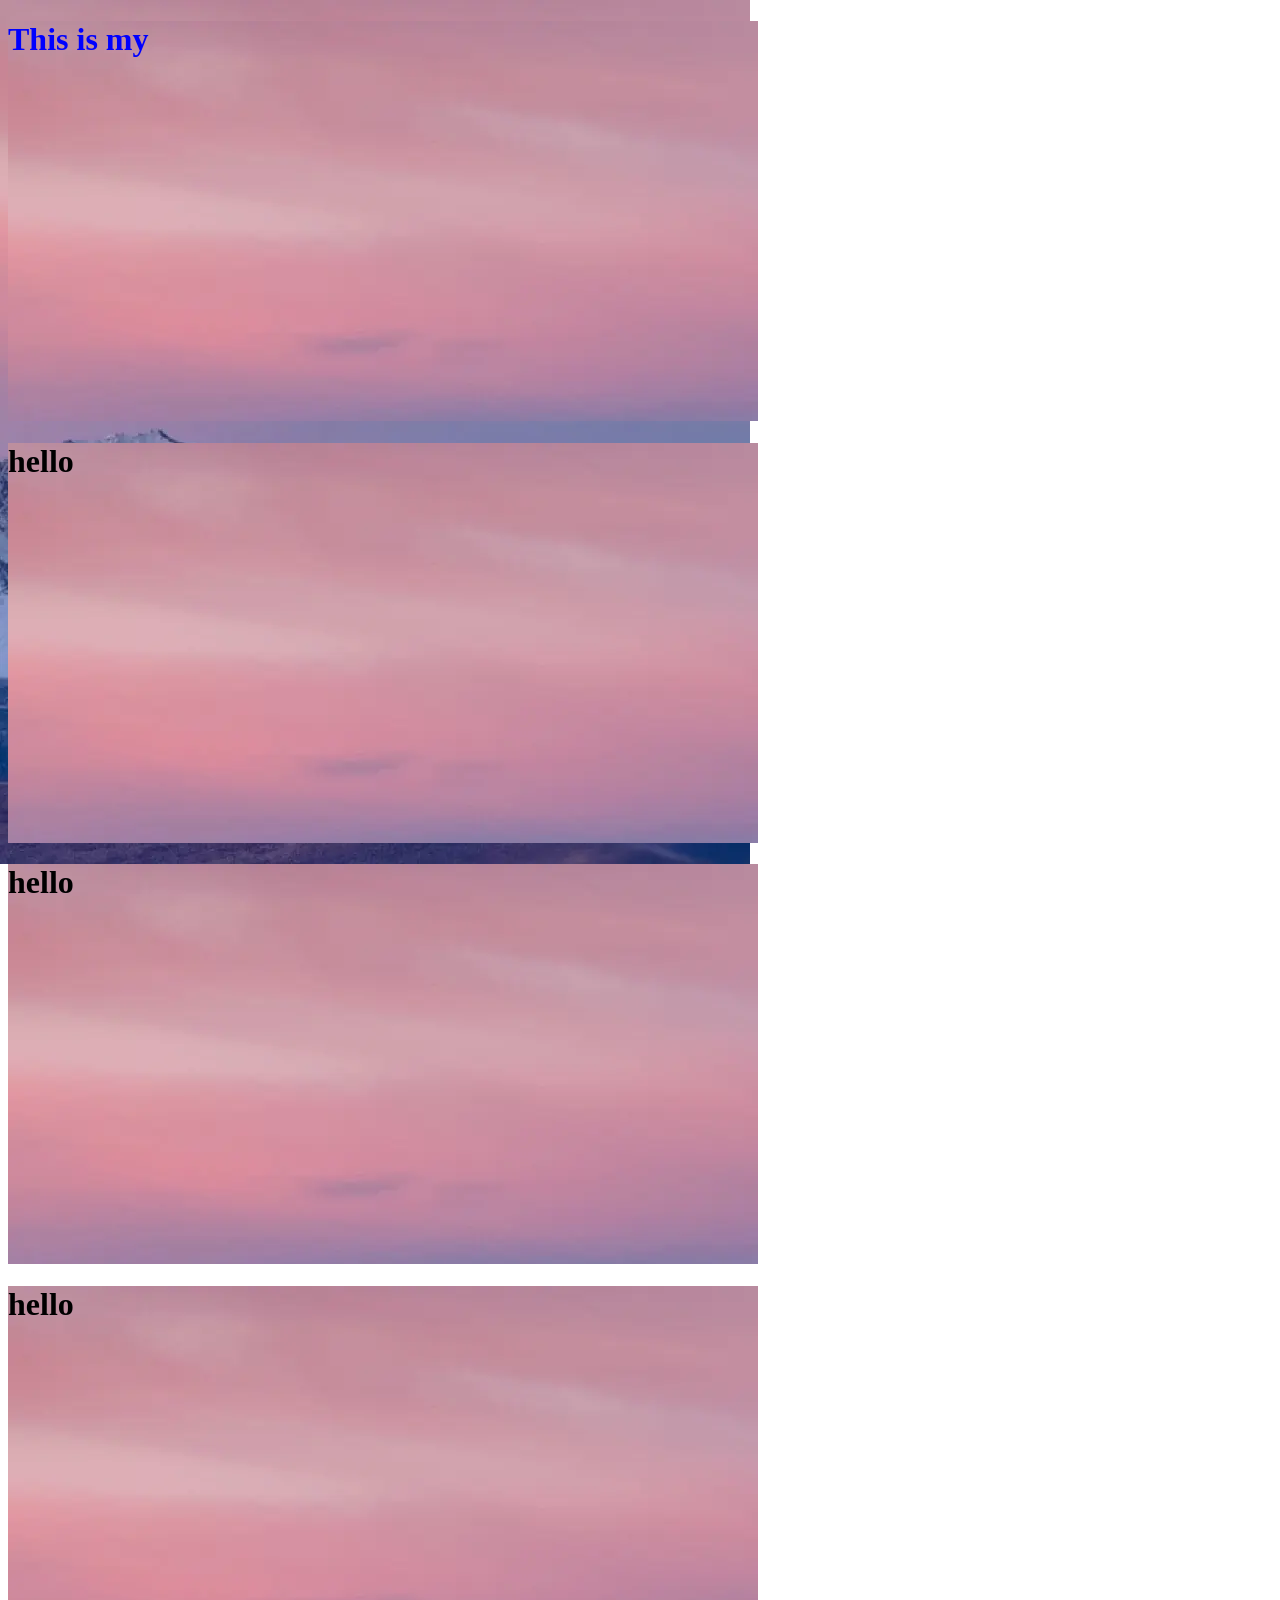
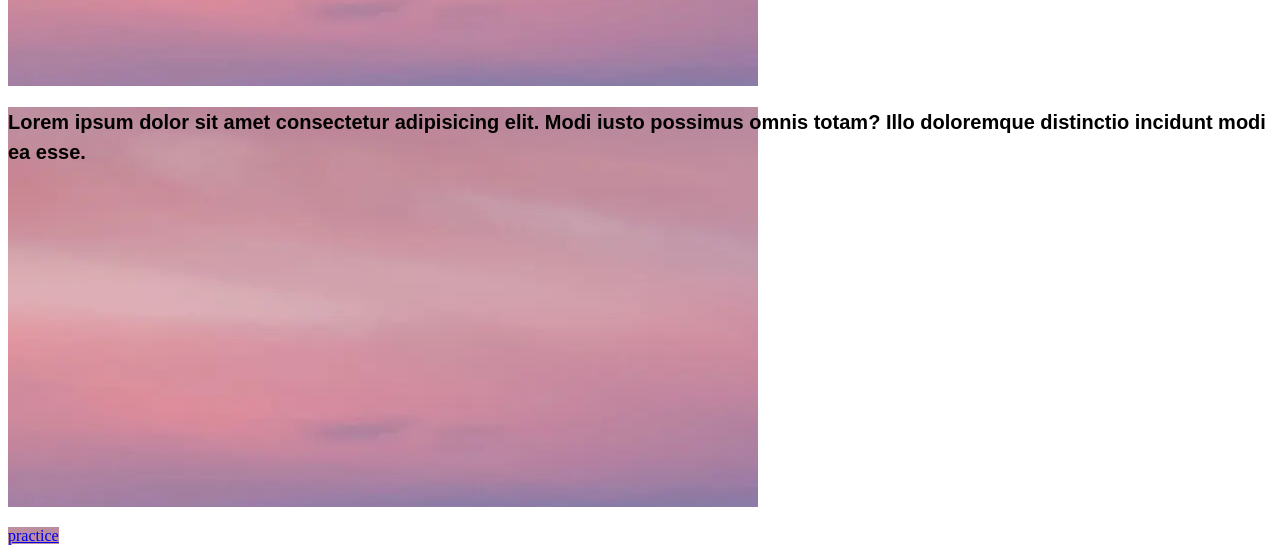
<file: index.html>
<!DOCTYPE html>
<html lang="en">
<head>
    <meta charset="UTF-8">
    <meta name="viewport" content="width=device-width, initial-scale=1.0">
    <title>Document</title>
    <link rel="stylesheet" href="style.css">
    <style>
      /*h1{
            color: red;
            text-align: center;
        }*/
    </style> 
</head>
<body>
    
    <h1 style="color: blue;"> This is my </h1>
    <h1> hello </h1>
    <h1 class="h1"> hello </h1>
    <h1 class="bg bo"> hello </h1>
    <p>
        Lorem ipsum dolor sit amet consectetur adipisicing elit. Modi iusto possimus omnis totam? Illo doloremque distinctio incidunt modi ea esse.
    </p>
    <a href="practice.html">practice</a>
    
    
</body>
</html>
</file>
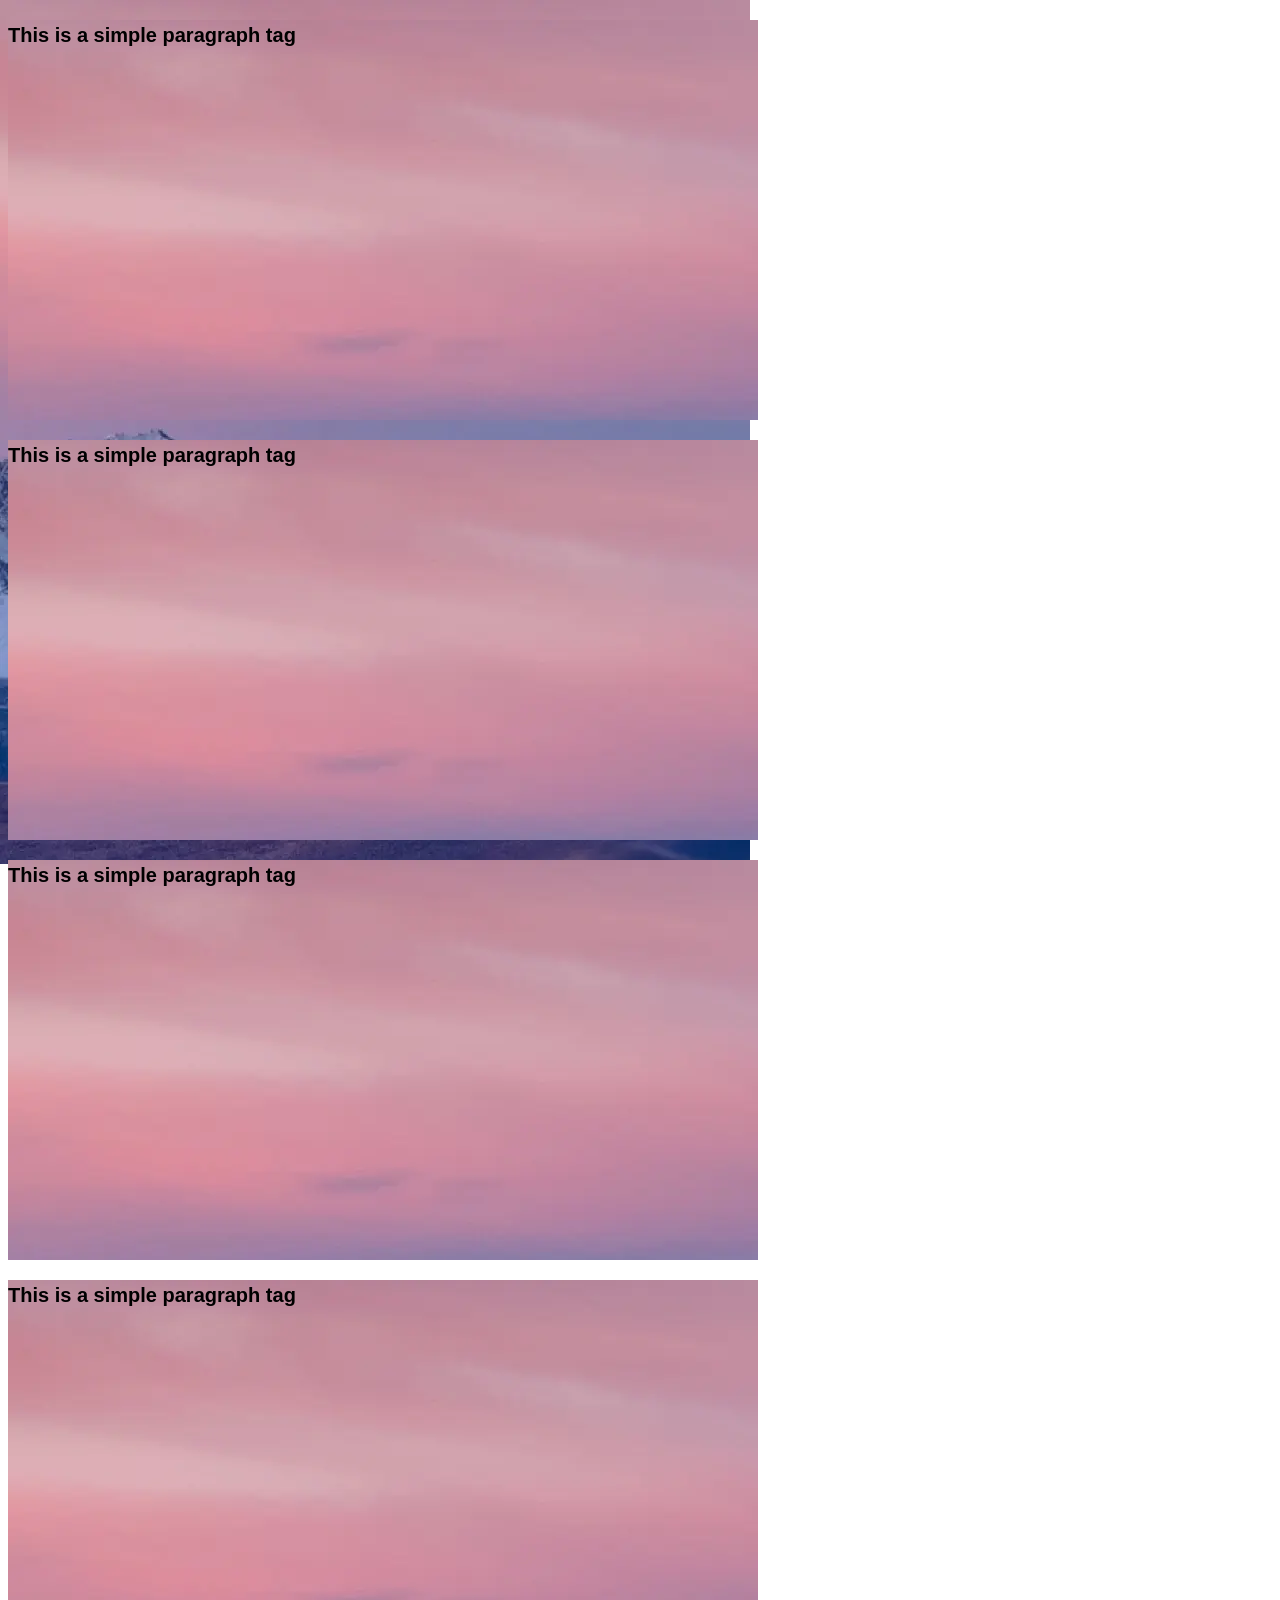
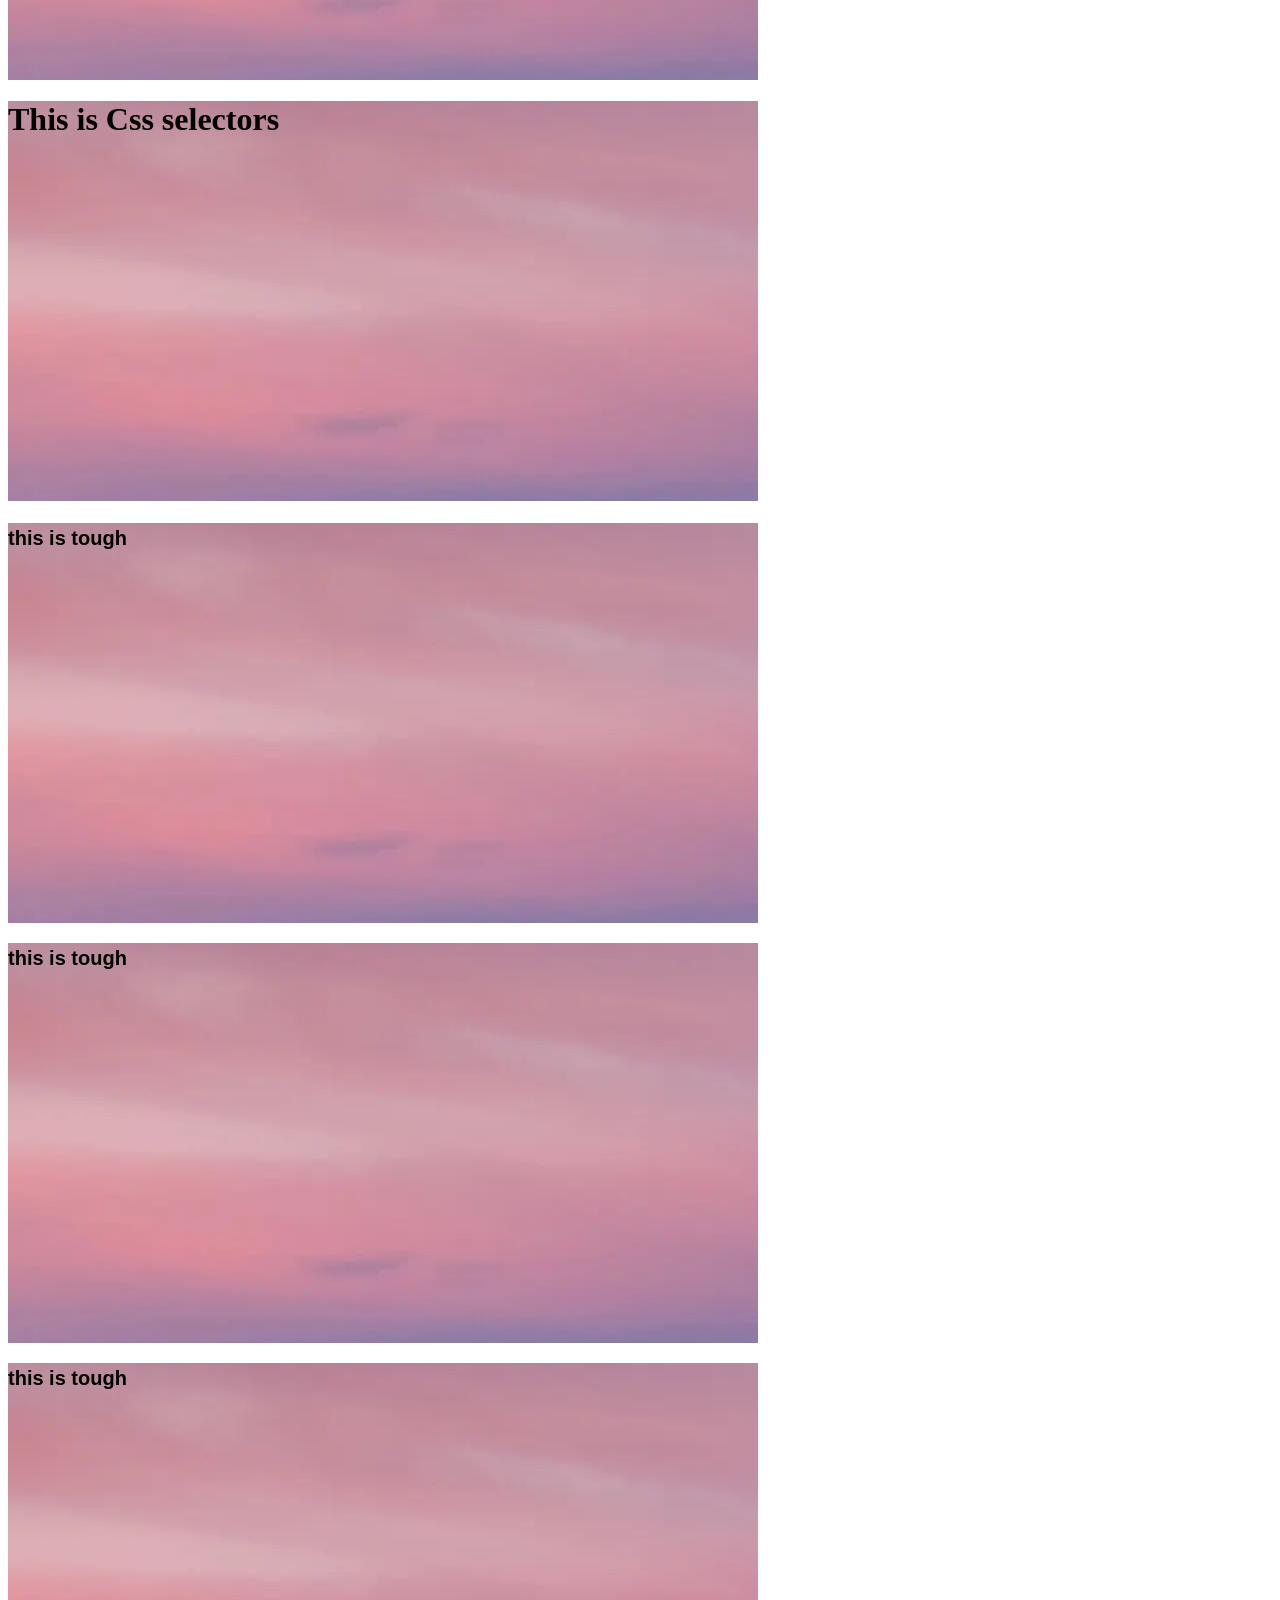
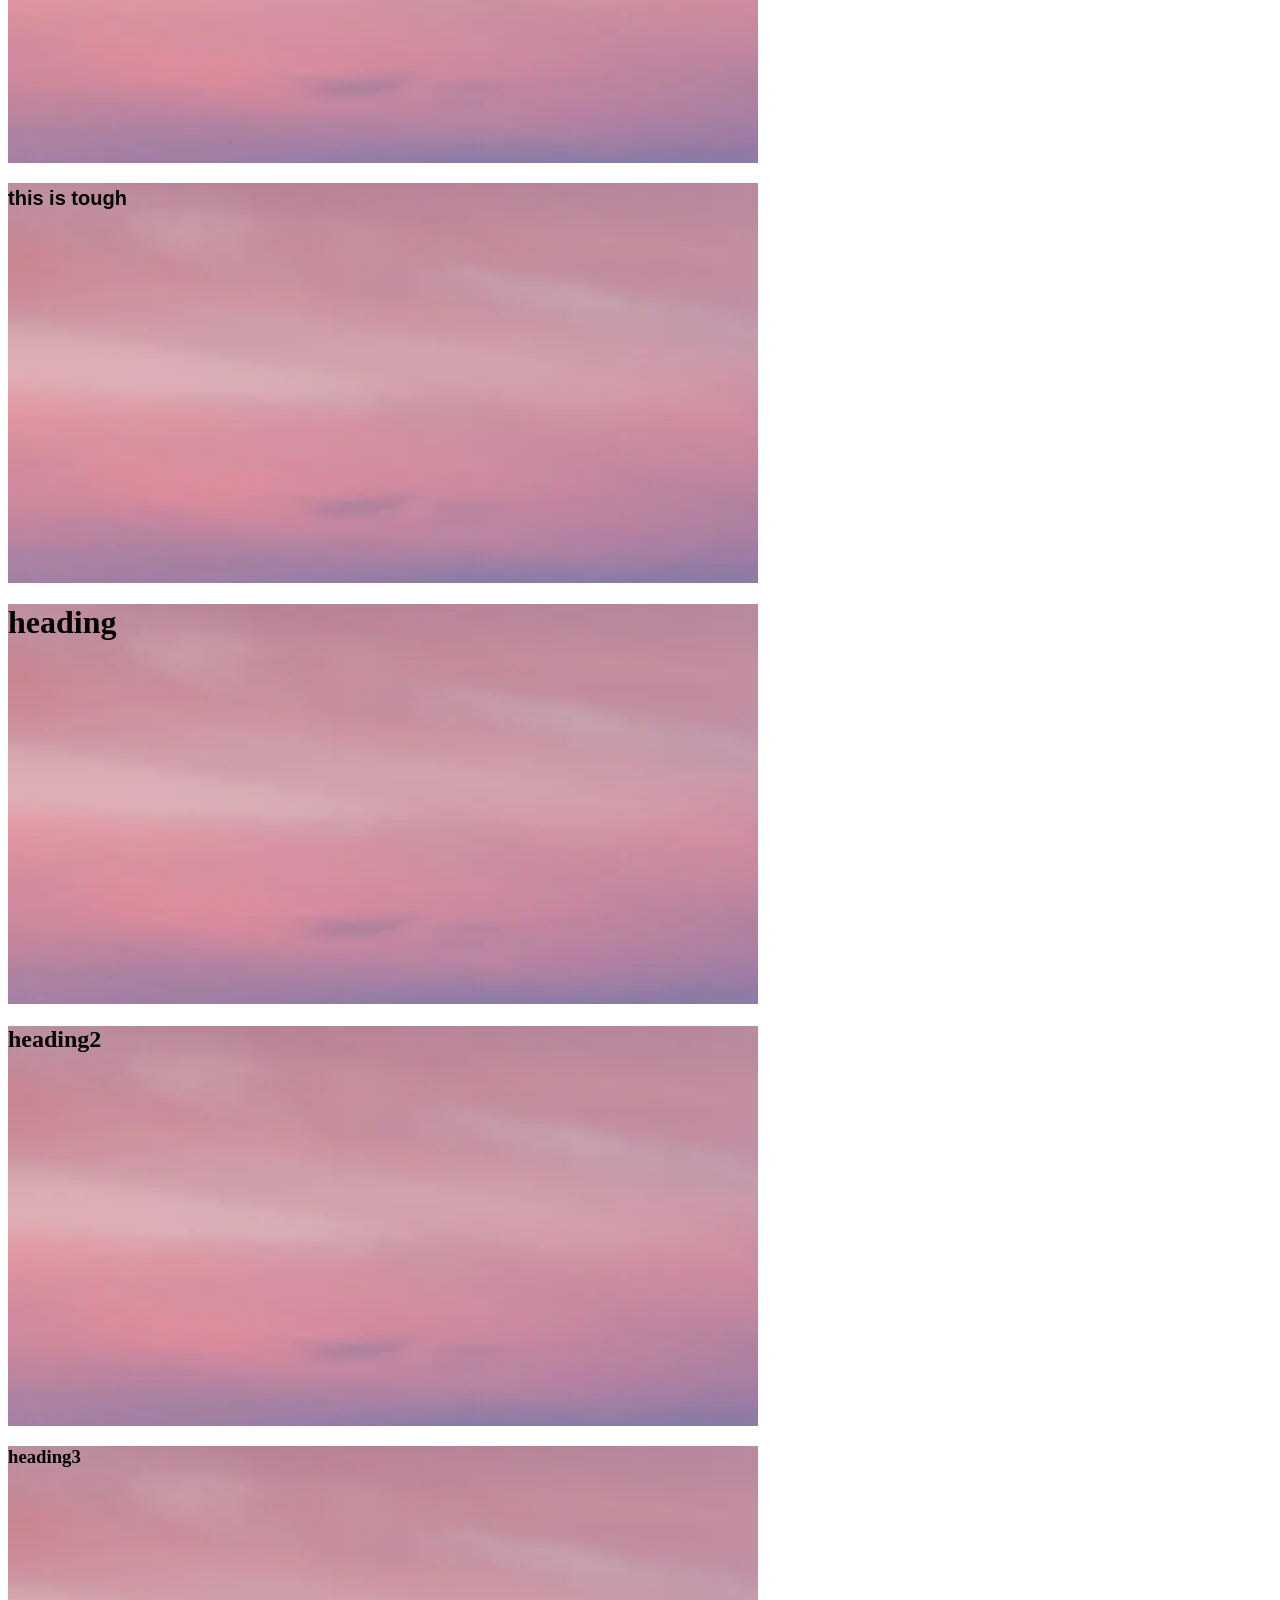
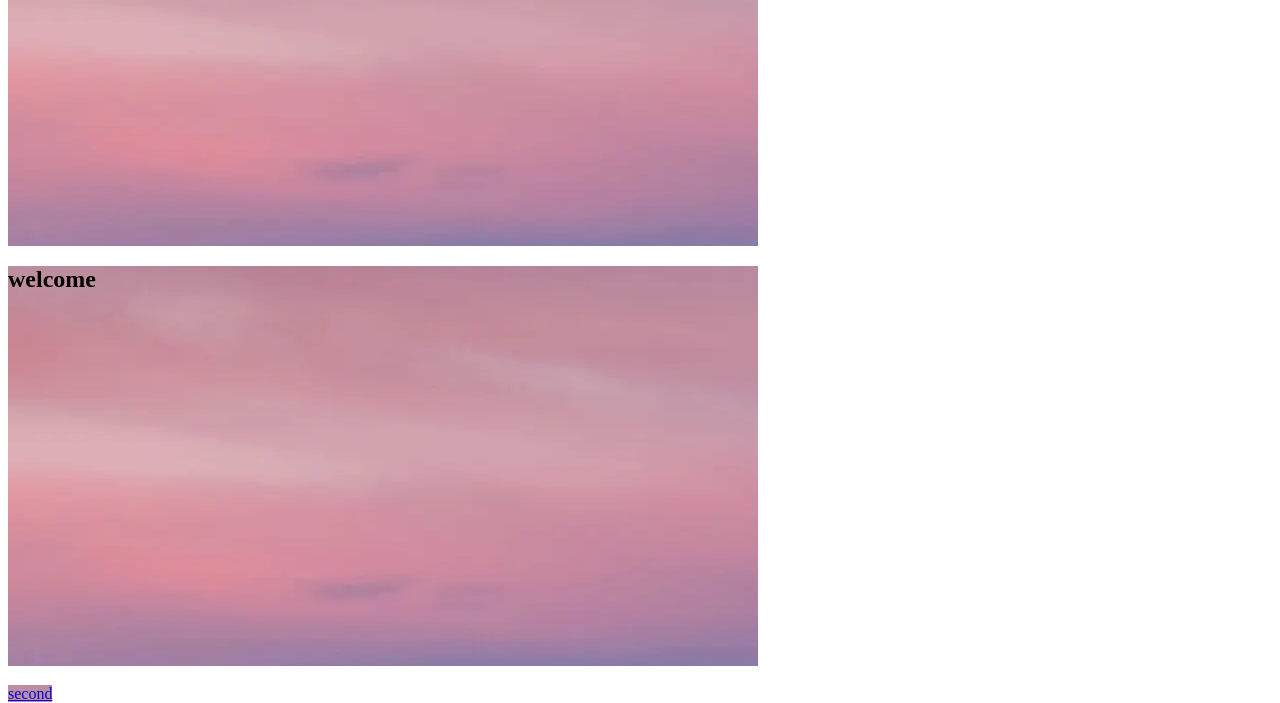
<file: practice.html>
<!DOCTYPE html>
<html lang="en">
<head>
    <meta charset="UTF-8">
    <meta name="viewport" content="width=device-width, initial-scale=1.0">
    <title>Css Selectors</title>
    <link rel="stylesheet" href="style.css">
</head>
<body>
    <!-- ph1start-->
   <p class="og"> This is a simple paragraph tag</p>
   <p> This is a simple paragraph tag</p>
   <p class="h1"> This is a simple paragraph tag</p>
   <p> This is a simple paragraph tag</p> 
   <h1 class="eg higlight error"> This is Css selectors</h1>
   <!-- ph1 end-->
    <p id="error"> this is tough</p>
    <p> this is tough</p>
    <p class="p1"> this is tough</p>
    <p> this is tough</p>
    <h1 id="card bg og"> heading</h1>
    <h2 id="bg"> heading2</h2>
    <h3 id="og"> heading3</h3>
    <h2> welcome </h2>
    <a href="second.html">second</a>
</body>
</html>
</file>
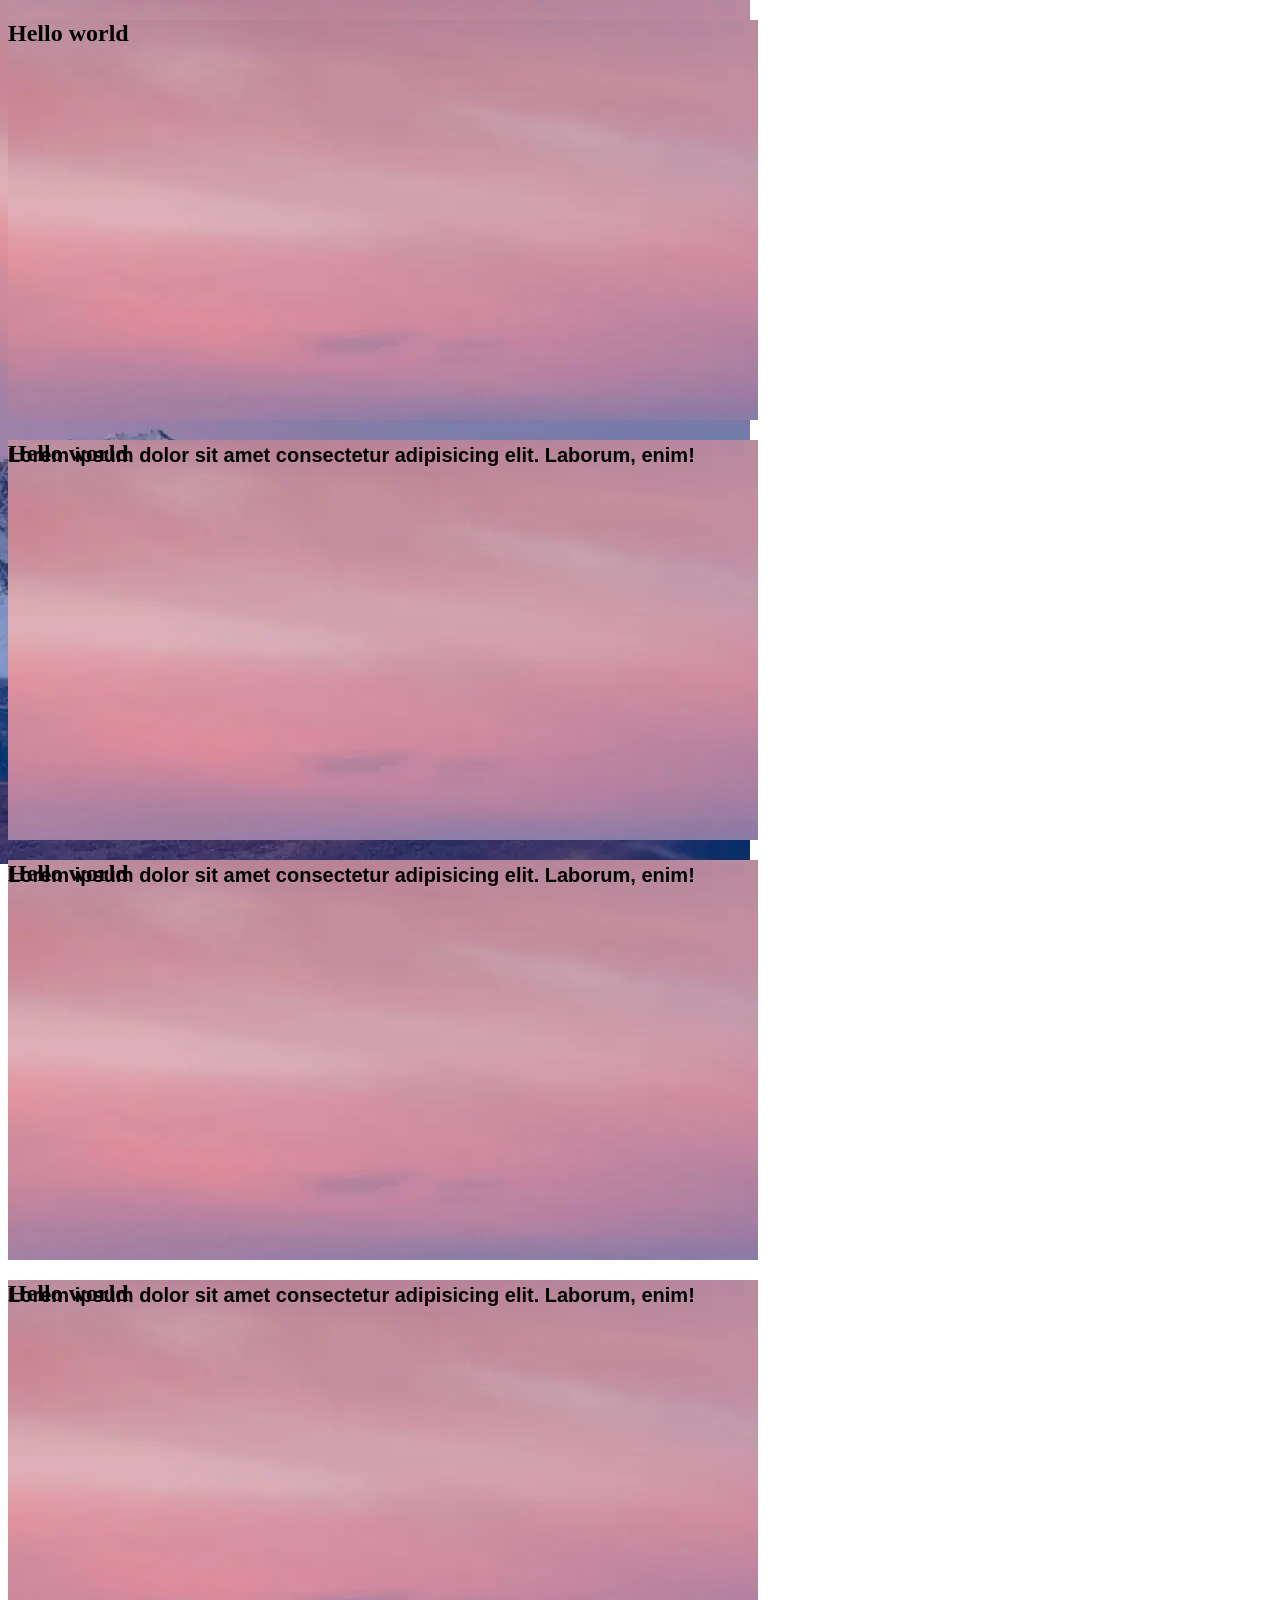
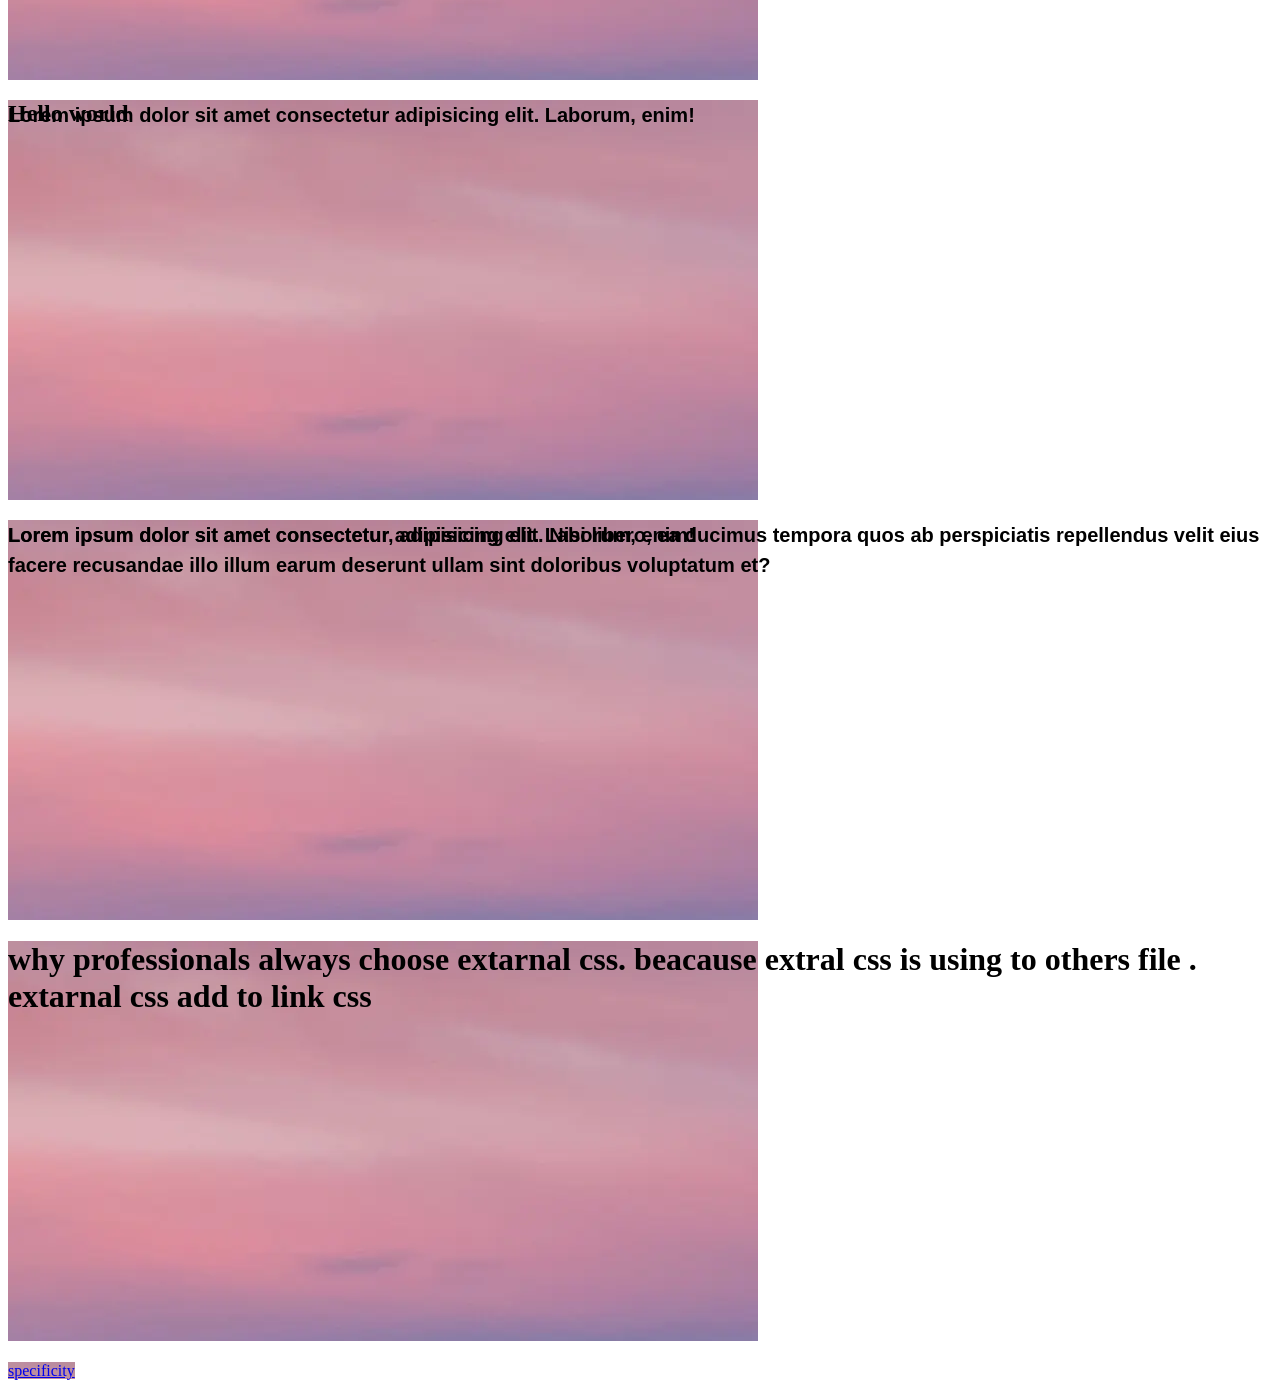
<file: second.html>
<!DOCTYPE html>
<html lang="en">
<head>
    <meta charset="UTF-8">
    <meta name="viewport" content="width=device-width, initial-scale=1.0">
    <title>Practices</title>
    <link rel="stylesheet" href="style.css">
</head>
<body>
    <article>
        <h1> Hello world </h1>
        <p> Lorem ipsum dolor sit amet consectetur adipisicing elit. Laborum, enim!</p>
    </article>
    <article>
        <h1> Hello world </h1>
        <p> Lorem ipsum dolor sit amet consectetur adipisicing elit. Laborum, enim!</p>
    </article>
    <article>
        <h1> Hello world </h1>
        <p> Lorem ipsum dolor sit amet consectetur adipisicing elit. Laborum, enim!</p>
    </article>
    <article>
        <h1> Hello world </h1>
        <p> Lorem ipsum dolor sit amet consectetur adipisicing elit. Laborum, enim!</p>
    </article>
    <article>
        <h1> Hello world </h1>
        <p> Lorem ipsum dolor sit amet consectetur adipisicing elit. Laborum, enim!</p>
    </article>
    <p class="p1"> Lorem ipsum dolor sit amet consectetur, adipisicing elit. Nisi libero, ea ducimus tempora quos ab perspiciatis repellendus velit eius facere recusandae illo illum earum deserunt ullam sint doloribus voluptatum et? </p>
    <h1> why professionals always choose extarnal css. beacause extral css is using to others file . extarnal css  add to link css </h1>
<a href="specificity.html">specificity</a>

</body>
</html>
</file>
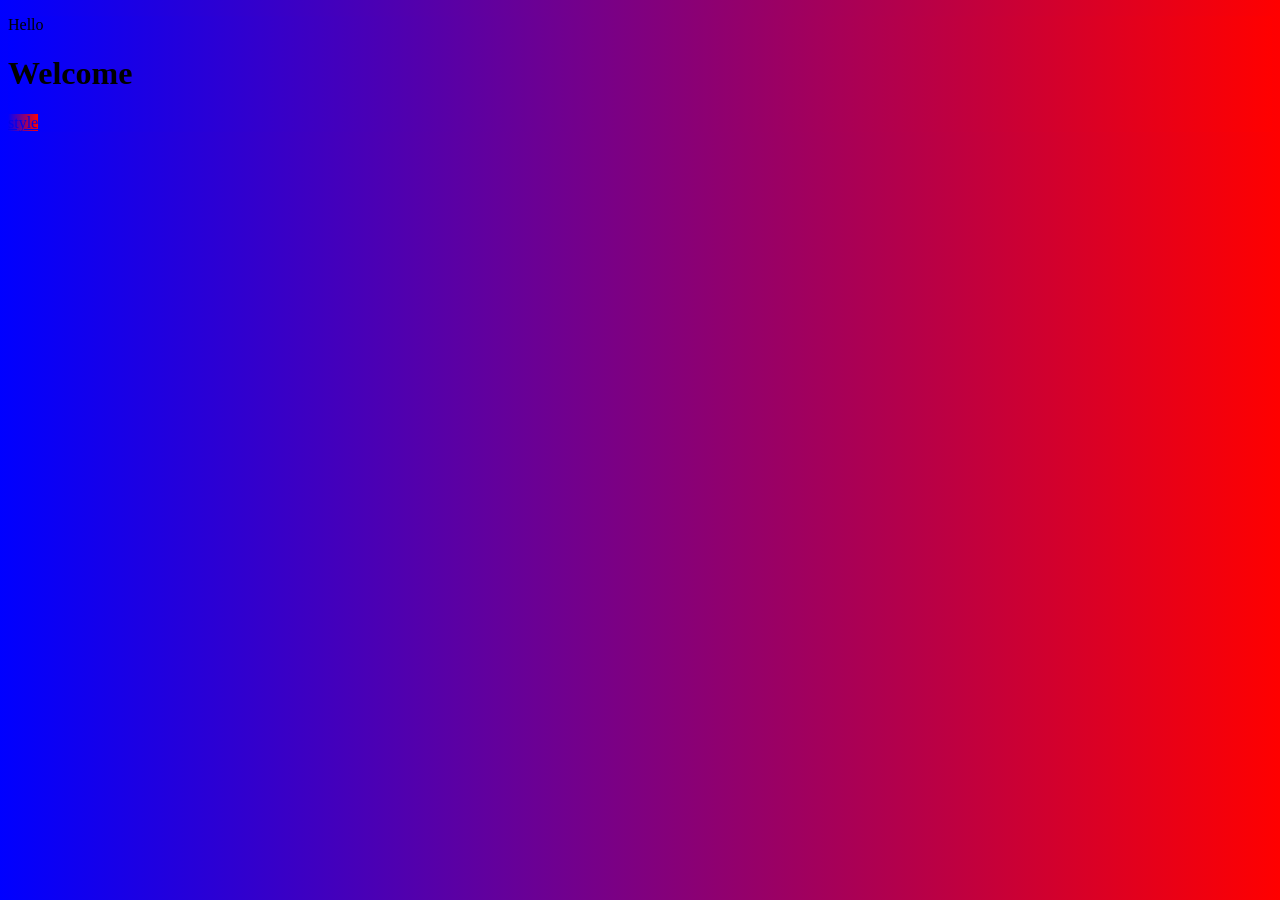
<file: specificity.html>
<!DOCTYPE html>
<html lang="en">
<head>
    <meta charset="UTF-8">
    <meta name="viewport" content="width=device-width, initial-scale=1.0">
    <title>specificity </title>
    <link rel="stylesheet" href="style/specificity.css">
</head>
<body>
    <p class="text">
        Hello 
    </p>
    <h1 id="title" class="heading">
        Welcome
    </h1>
    <a href="style.html">style</a>
</body>
</html>
</file>
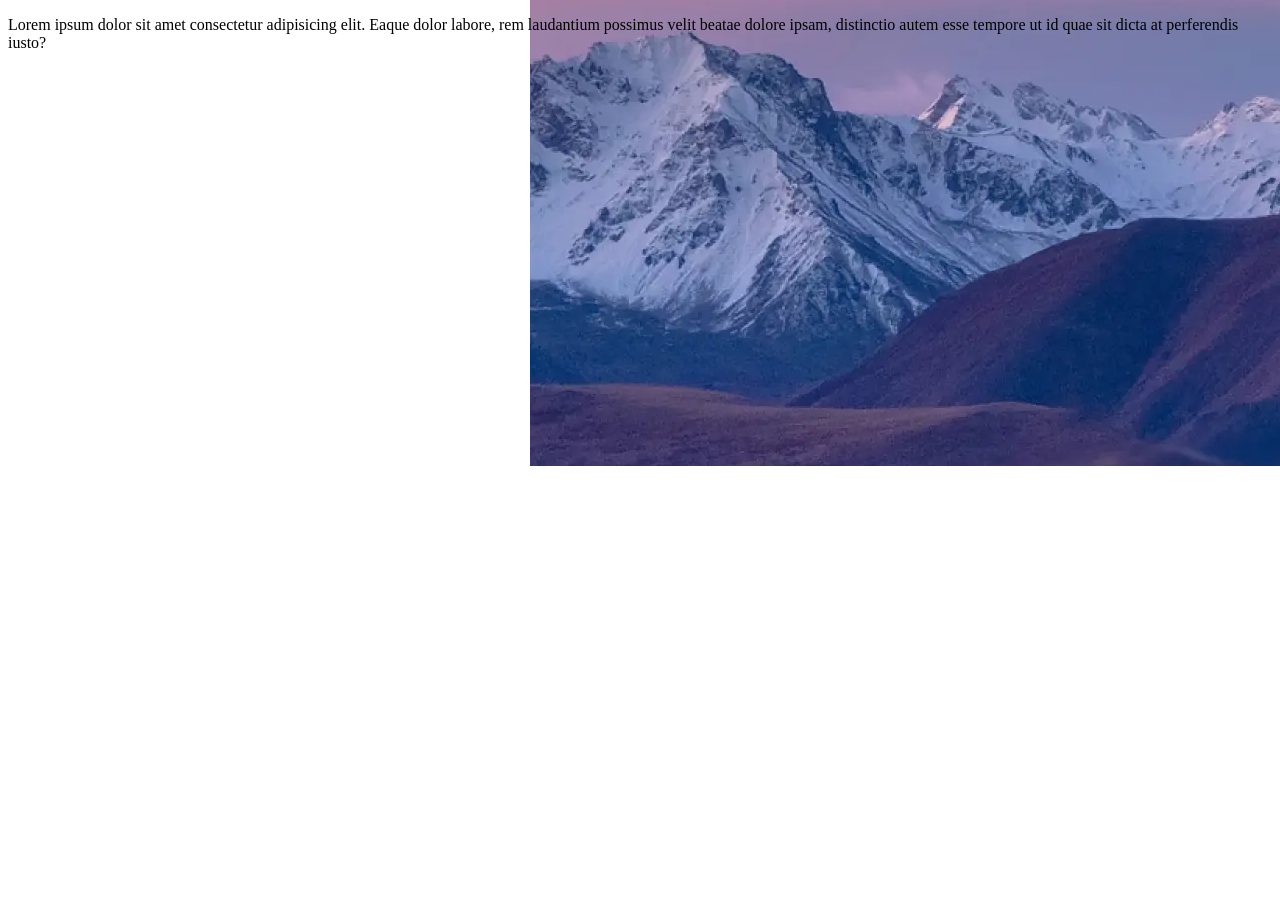
<file: style.html>
<!DOCTYPE html>
<html lang="en">
<head>
    <meta charset="UTF-8">
    <meta name="viewport" content="width=device-width, initial-scale=1.0">
    <title>CSS Styling</title>
    <link rel="stylesheet" href="style/shadow.css">
</head>
<body>
    <p > Lorem ipsum dolor sit amet consectetur adipisicing elit. Eaque dolor labore, rem laudantium possimus velit beatae dolore ipsam, distinctio autem esse tempore ut id quae sit dicta at perferendis iusto?</p>
</body>
</html>
</file>
<file: style.css>
/*.h1{
    color: brown;
    text-align: center;
}
*{
    background-color: blueviolet;
    
}
.bg{
    color:red;

}
.bo{
    text-align: center;
    font-size: 30px;
}
p{
    margin: 30px 40px 50px 80px;
    padding: 20px 20px 30px 50px;
    border: 10px solid red;
}

article{
    background-color: skyblue;
    border-left: 5px solid blue;
    border-right: 5px solid navy;
    border-top: 5px solid red;
    box-shadow: 5px -5px 5px brown;
    

}
article h1{
    text-align: center;
    color: crimson;
    border: 2px solid blueviolet;
    width: fit-content;
    display: inline-block;

}
.p1{
    border: 4px solid rgba(44, 81, 7, 0.351);
    padding: 20px;
    text-align: center;
    border-radius: 8px;
    background-color: cadetblue;
    box-shadow: -5px 5px 5px royalblue;


}


p{
     font-size: 20px;
     color: coral;
     font-family: Arial, Helvetica, sans-serif;
     background-color: lightgray;
     line-height: 3.5;
     padding: 10px;
     margin: 50px;
     text-align: center;
     border: 2px solid red;
     font-weight: bold;
     box-shadow: -5px 5px 5px black;
     display: flex;

}
.eg{
    color: burlywood;
    font-weight: bold;
    background-color: aqua;
}
.higlight{
    text-align: center;
    border: 5px solid green;
    margin: 20px;
    padding: 20px 30px;

}

#error{
    color: aquamarine;
}


.og{
    color: #d3dae0;
    font-size: large;
    text-align: center;
    background-color: #960e0e;
}
.h1{
    color: blue;
    text-align: center;
}
#card{
    background-color: #960e0e;
}
*/
p{
    font-family: Arial, Helvetica, sans-serif;
    font-weight: bold ;
    font-size:20px;
    color:;
    line-height: 30px;background: linear-gradient(to right, orange red);
}
*{
   
    background: linear-gradient(to right, orange, red);
background-image: url(photo.webp);
background-repeat: no-repeat;
height: 400px;

}
</file>
<file: style/specificity.css>
*{
    
    background: linear-gradient(to left,red,blue);

}
</file>
<file: style/shadow.css>
body{
    background-image: url(photo.webp);
    background-repeat: no-repeat;
    background-position: right;

}
</file>
